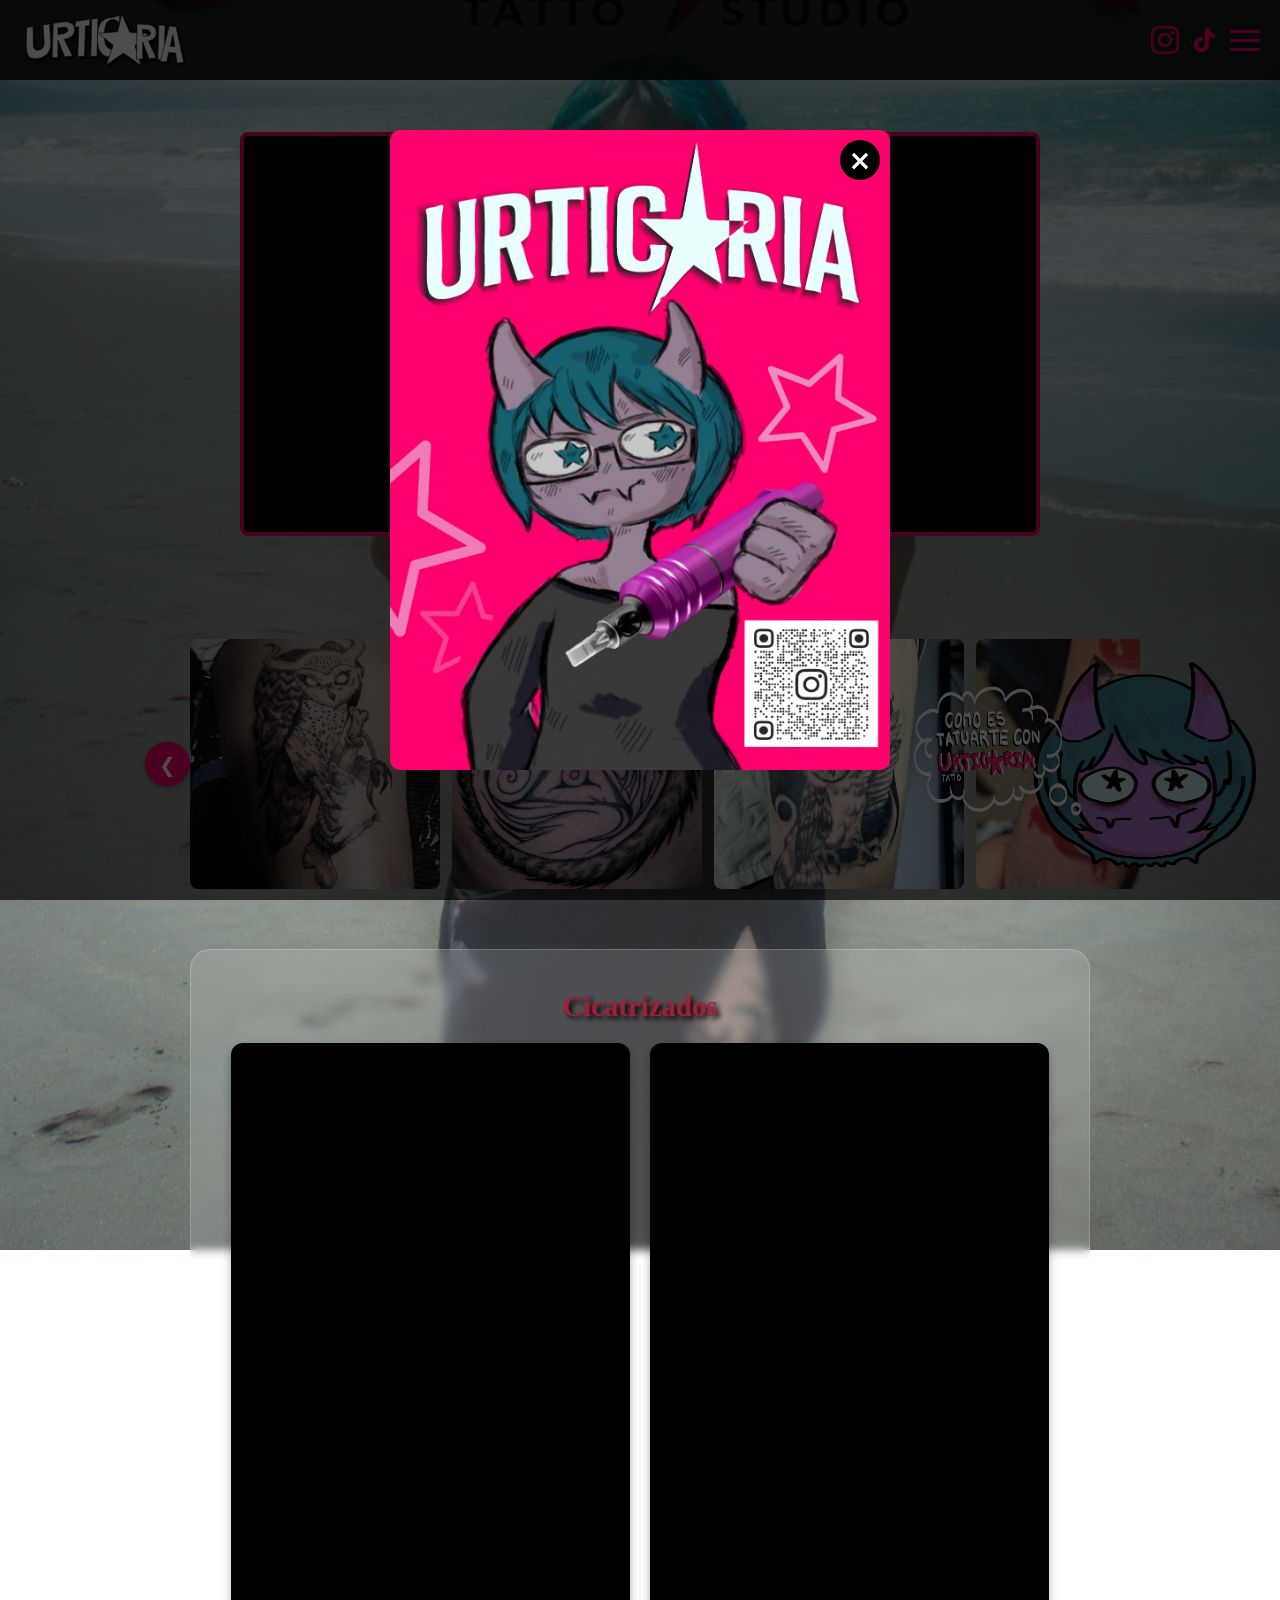
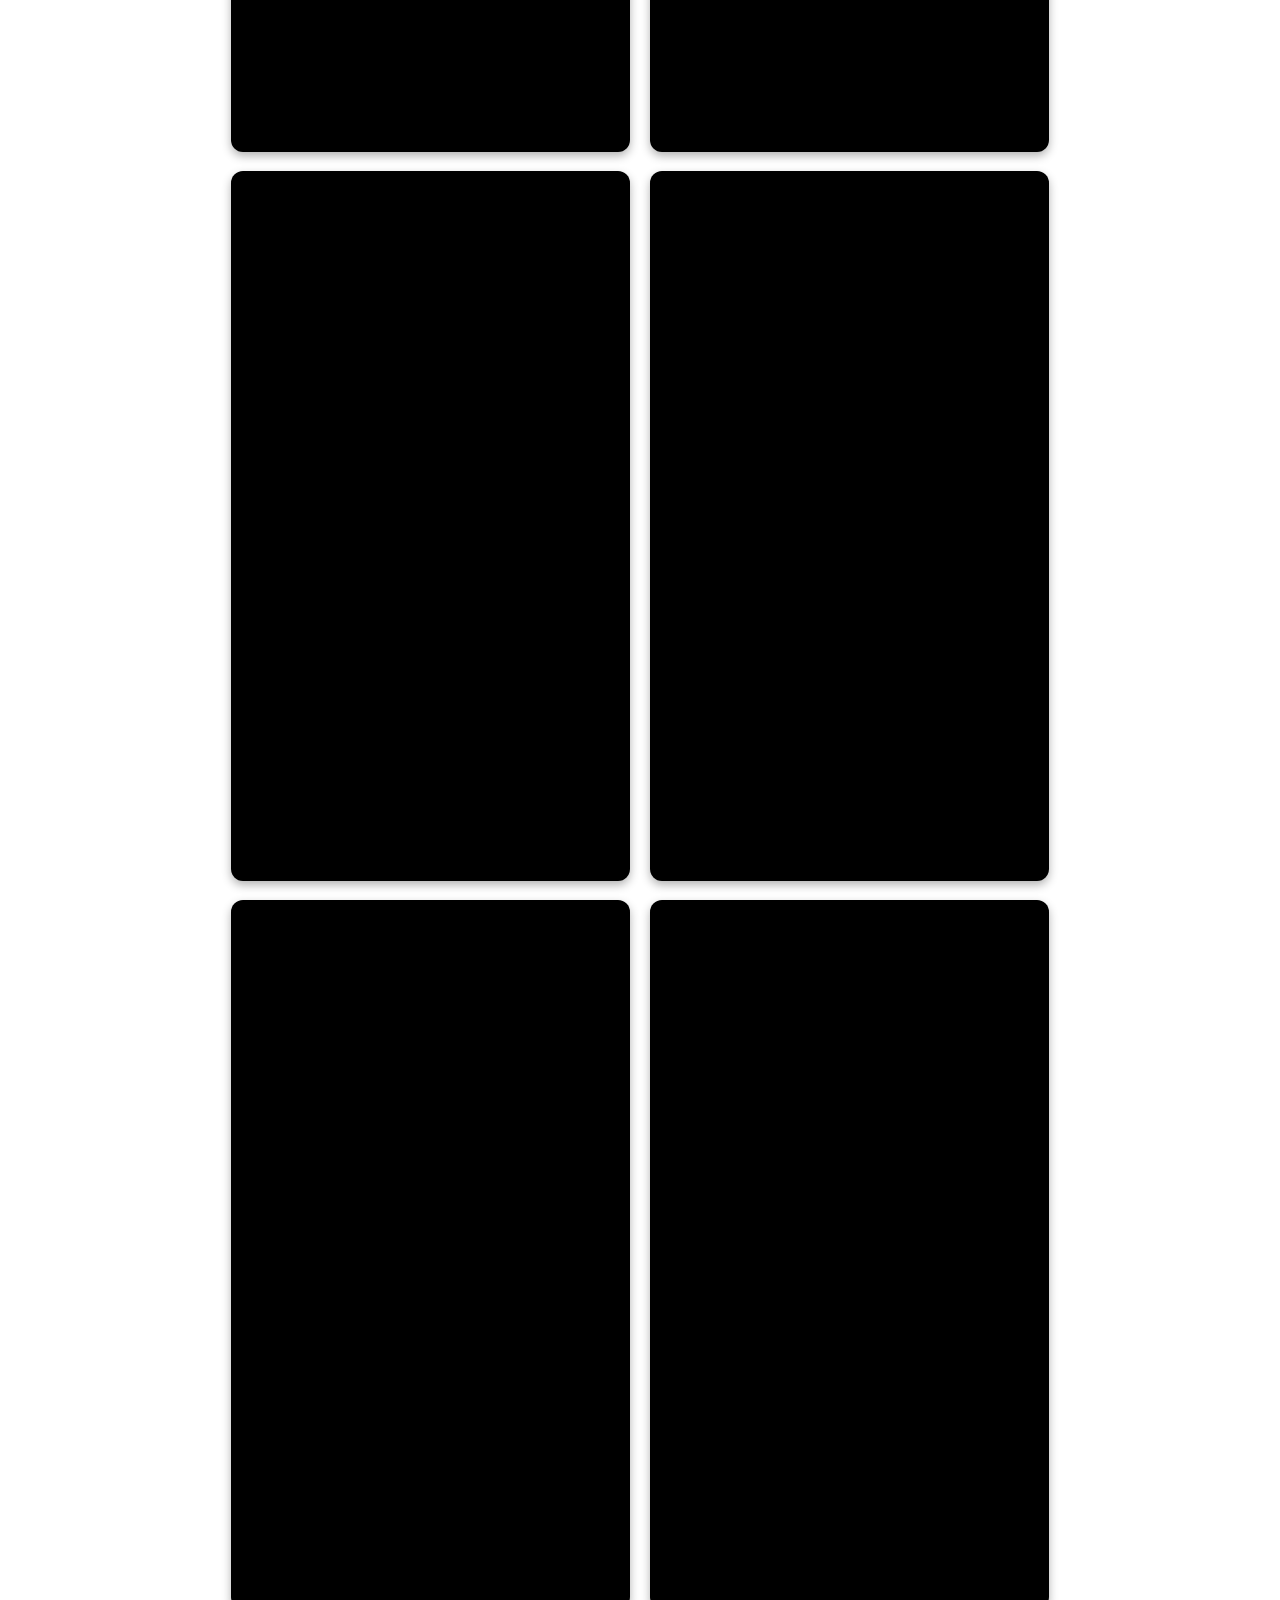
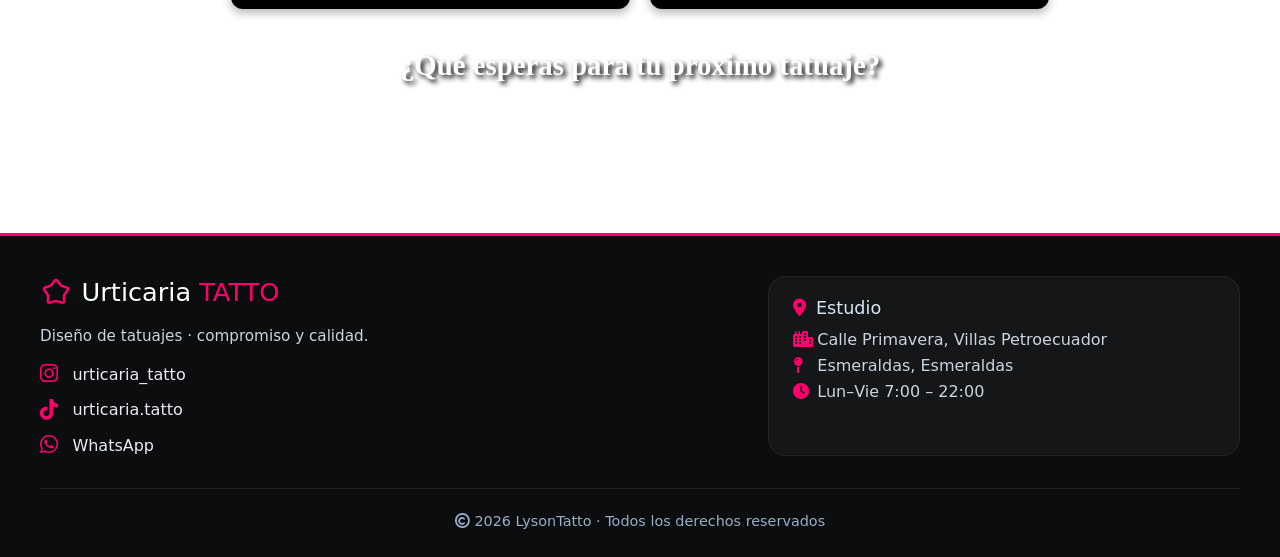
<file: Index.html>
<!DOCTYPE html>
<html lang="es">
<head>
  <meta charset="UTF-8">
  <meta name="viewport" content="width=device-width, initial-scale=1.0">
  <meta name="author" content="Alfredou">
  <meta name="description" content="Lyson_po, tattoos y diseño">
  <title>Lyson_p0 | Inicio</title>
  <link rel="icon" href="IMG/LOGO.png" type="image/png">
  <link rel="stylesheet" href="https://fonts.googleapis.com/css2?family=Material+Symbols+Outlined">
  <link rel="stylesheet" href="https://cdnjs.cloudflare.com/ajax/libs/font-awesome/6.0.0-beta3/css/all.min.css">
  <link rel="stylesheet" href="CSS/Style.css">
  <style>
    body { background: url("IMG/FondoTattoStudio.jpg") no-repeat center center/cover fixed; }
  </style>
</head>
<body>
  <input type="checkbox" id="cerrar-popup">
  <div class="popup-overlay">
    <div class="popup">
      <label for="cerrar-popup" class="cerrar">&times;</label>
      <img src="IMG/ALERTA.jpg" alt="Anuncio importante">
    </div>
  </div>

  <nav class="navbar">
    <div class="logo-area">
      <a href="Index.html" class="logo-urticaria-link" aria-label="URTICARIA">
        <svg class="logo-urticaria-svg" viewBox="0 0 1600 500" xmlns="http://www.w3.org/2000/svg">
          <defs>
            <filter id="shadow-urticaria-exact" x="-20%" y="-20%" width="150%" height="150%">
              <feDropShadow dx="16" dy="22" stdDeviation="4" flood-color="#000000" flood-opacity="0.95"/>
            </filter>
          </defs>
          <g filter="url(#shadow-urticaria-exact)" stroke="#111111" stroke-width="6" stroke-linejoin="round" fill="#FFFFFF">
            <path d="M 65,130 L 125,120 L 128,290 C 128,340 152,352 180,348 C 210,344 235,320 232,270 L 222,105 L 285,95 L 295,275 C 300,380 230,425 155,430 C 70,435 60,370 60,285 Z" />
            <path d="M 320,90 L 420,75 C 490,65 530,105 525,160 C 520,210 475,235 425,242 L 505,405 L 430,412 L 365,250 L 365,415 L 310,420 Z M 365,135 L 365,198 L 415,190 C 445,185 460,170 460,152 C 460,135 442,125 415,128 Z" />
            <path d="M 535,70 L 675,50 L 668,110 L 630,115 L 620,405 L 555,410 L 565,122 L 530,128 Z" />
            <path d="M 690,48 L 750,42 L 740,405 L 680,408 Z" />
            <path d="M 880,35 C 830,35 780,60 760,120 C 738,185 740,280 760,338 C 785,405 840,415 888,410 C 920,405 945,390 960,375 L 950,310 C 935,325 912,340 888,340 C 855,340 820,315 815,260 C 810,195 812,120 835,85 C 850,60 875,52 895,53 C 918,55 938,68 952,82 L 962,20 C 940,10 910,35 880,35 Z" />
            <polygon points="980,0 1055,175 1235,190 1105,305 1165,495 995,375 830,490 895,300 755,185 938,170" />
            <path d="M 1125,95 L 1225,100 C 1285,105 1315,140 1310,188 C 1305,230 1275,252 1235,260 L 1310,422 L 1240,428 L 1180,268 L 1180,432 L 1120,435 Z M 1180,148 L 1180,212 L 1220,212 C 1245,212 1255,198 1255,185 C 1255,170 1240,152 1220,150 Z" />
            <path d="M 1335,105 L 1395,110 L 1385,445 L 1325,440 Z" />
            <path d="M 1435,115 L 1500,122 L 1575,465 L 1510,470 L 1495,375 L 1430,368 L 1410,460 L 1350,455 Z M 1445,310 L 1488,315 L 1470,195 Z" />
          </g>
        </svg>
      </a>
    </div>
    <div class="nav-right">
      <a href="https://www.instagram.com/urticaria_tatto/" target="_blank" aria-label="Instagram">
        <i class="fa-brands fa-instagram fa-2xl nav-social-icon"></i>
      </a>
      <a href="https://www.tiktok.com/@urticaria.tatto" target="_blank" aria-label="TikTok">
        <i class="fa-brands fa-tiktok fa-xl nav-social-icon"></i>
      </a>
      <div class="hamburger" onclick="abrirMenu()">
        <span></span><span></span><span></span>
      </div>
    </div>
  </nav>

  <div class="overlay" id="overlay" onclick="cerrarMenu()"></div>
  <div class="menu-panel" id="menu">
    <div class="close" onclick="cerrarMenu()">&times;</div>
    <div class="menu-links">
      <a href="Index.html">INICIO</a>
      <a href="EXTRAS/PiezasUnicas.html">PIEZAS UNICAS</a>
      <a href="https://wa.me/qr/DFMKLPZRDBGQI1">CONTÁCTANOS</a>
    </div>
  </div>

  <main class="main-content">
    <img src="IMG/Urticaria.gif" alt="gif flotante" class="floating-gif" onclick="abrirModal()">
    
    <div class="video-marco spacer-top">
      <video src="VIDEOS/VideoIndex.mp4" autoplay loop muted playsinline></video>
    </div>
    
    <div class="text-center spacer-title">
      <h2 class="slider-title shadow-text">Conoce nuestro Trabajo</h2>
    </div>

    <div class="slider-container">
      <button class="btn prev" onclick="mover(-1)" aria-label="Anterior">&#10094;</button>
      <div class="slider" id="slider">
        <img src="IMG/tatoo1.jpg" alt="Tatuaje 1">
        <img src="IMG/tatoo2.jpg" alt="Tatuaje 2">
        <img src="IMG/tatoo3.jpg" alt="Tatuaje 3">
        <img src="IMG/tatoo4.jpg" alt="Tatuaje 4">
        <img src="IMG/tatoo6.png" alt="Tatuaje 6">
        <img src="IMG/tatoo7.jpg" alt="Tatuaje 7">
        <img src="IMG/tatoo8.jpg" alt="Tatuaje 8">
        <img src="IMG/tatoo9.png" alt="Tatuaje 9">
        <img src="IMG/tatoo10.jpeg" alt="Tatuaje 10">
        <img src="IMG/tatoo11.png" alt="Tatuaje 11">
        <img src="IMG/tatoo12.jpg" alt="Tatuaje 12">
        <img src="IMG/tatoo13.jpg" alt="Tatuaje 13">
        <img src="IMG/tatoo14.jpg" alt="Tatuaje 14">
        <img src="IMG/tatoo15.jpg" alt="Tatuaje 15">
        <img src="IMG/tatoo16.jpg" alt="Tatuaje 16">
        <img src="IMG/tatoo17.jpg" alt="Tatuaje 17">
        <img src="IMG/tatoo18.jpg" alt="Tatuaje 18">
        <img src="IMG/tatoo19.jpg" alt="Tatuaje 19">
        <img src="IMG/tatoo20.jpg" alt="Tatuaje 20">
        <img src="IMG/tatoo21.jpg" alt="Tatuaje 21">
        <img src="IMG/tatoo22.jpg" alt="Tatuaje 22">
        <img src="IMG/tatoo23.jpg" alt="Tatuaje 23">
        <img src="IMG/tatoo24.jpg" alt="Tatuaje 24">
      </div>
      <button class="btn next" onclick="mover(1)" aria-label="Siguiente">&#10095;</button>
    </div>

    <div class="container-videos-verticales">
      <div class="info-videos">
        <h3 class="slider-title shadow-text text-center" style="margin-bottom: 20px; color: #a41e37;">Cicatrizados</h3>
        <section class="videos-dobles">
          <div class="video-duo">
            <div class="video-wrapper-vertical">
              <video src="VIDEOS/Cicatrizacion1.mp4" autoplay loop muted playsinline></video>
            </div>
            <div class="video-wrapper-vertical">
              <video src="VIDEOS/Cicatrizacion2.mp4" autoplay loop muted playsinline></video>
            </div>
          </div>
          <br>
          <div class="video-duo">
            <div class="video-wrapper-vertical">
              <video src="VIDEOS/Cicatrizacion3.mp4" autoplay loop muted playsinline></video>
            </div>
            <div class="video-wrapper-vertical">
              <video src="VIDEOS/Cicatrizacion4.mp4" autoplay loop muted playsinline></video>
            </div>
          </div>
          <br>
          <div class="video-duo">
            <div class="video-wrapper-vertical">
              <video src="VIDEOS/Cicatrizacion5.MP4" autoplay loop muted playsinline></video>
            </div>
            <div class="video-wrapper-vertical">
              <video src="VIDEOS/Cicatrizacion6.MP4" autoplay loop muted playsinline></video>
            </div>
          </div>
        </section>
        <div class="text-center spacer-title">
          <h2 class="slider-title shadow-text">¿Qué esperas para tu proximo tatuaje?</h2>
        </div>
      </div>
    </div> 
  </main>

  <div id="custom-modal" class="modal-backdrop" onclick="cerrarModalFondo(event)">
    <div class="modal-card">
      <button class="modal-close-btn" onclick="cerrarModal()" aria-label="Cerrar">&times;</button>
      <div class="modal-image-wrapper">
        <img id="modal-img" src="IMG/tatoo1.jpg" alt="Presentación" class="modal-img-active">
        <button class="modal-nav-btn prev-btn" onclick="cambiarImagenModal(-1)" aria-label="Anterior">&lt;</button>
        <button class="modal-nav-btn next-btn" onclick="cambiarImagenModal(1)" aria-label="Siguiente">&gt;</button>
      </div>
    </div>
  </div>

  <footer class="fp-footer">
    <div class="fp-container">
      <div class="fp-brandCol">
        <div class="fp-brandHead">
          <i class="material-symbols-outlined">kid_star</i>
          <h3>Urticaria<span> TATTO</span></h3>
        </div>
        <p class="fp-desc">Diseño de tatuajes · compromiso y calidad.</p>
        <ul class="fp-contactList">
          <li><i class="fa-brands fa-instagram"></i> <a href="https://www.instagram.com/urticaria_tatto/" target="_blank">urticaria_tatto</a></li>
          <li><i class="fa-brands fa-tiktok"></i> <a href="https://www.tiktok.com/@urticaria.tatto" target="_blank">urticaria.tatto</a></li>
          <li><i class="fa-brands fa-whatsapp"></i> <a href="https://wa.me/qr/DFMKLPZRDBGQI1" target="_blank">WhatsApp</a></li>
        </ul>
      </div>
      <div class="fp-locationBox">
        <div class="fp-locTitle"><i class="fas fa-location-dot"></i><span>Estudio</span></div>
        <address class="fp-address">
          <i class="fas fa-city"></i> Calle Primavera, Villas Petroecuador<br>
          <i class="fas fa-map-pin"></i> Esmeraldas, Esmeraldas<br>
          <i class="fas fa-clock"></i> Lun–Vie 7:00 – 22:00
        </address>
      </div>
    </div>
    <div class="fp-bottomBar">
      <div class="fp-copy"><i class="far fa-copyright"></i> 2026 LysonTatto · Todos los derechos reservados</div>
    </div>
  </footer>

  <script>
    function abrirMenu() {
      document.getElementById("menu").classList.add("active");
      document.getElementById("overlay").classList.add("active");
    }

    function cerrarMenu() {
      document.getElementById("menu").classList.remove("active");
      document.getElementById("overlay").classList.remove("active");
    }

    const slider = document.getElementById("slider");
    let posicion = 0;

    function mover(direccion) {
      const imagenes = slider.querySelectorAll("img");
      if (imagenes.length === 0) return;
      
      const anchoImagen = imagenes[0].getBoundingClientRect().width + 12;
      const anchoContenedor = slider.parentElement.getBoundingClientRect().width;
      const visibles = Math.floor(anchoContenedor / anchoImagen) || 1;
      const maximo = imagenes.length - visibles;
      
      posicion += direccion;
      if (posicion < 0) posicion = 0;
      if (posicion > maximo) posicion = maximo;
      
      slider.style.transform = `translateX(-${posicion * anchoImagen}px)`;
    }
    
    window.addEventListener('resize', () => mover(0));

    const imagenesModal = [
      "IMG/Regla1.jpg",
      "IMG/Regla2.jpg",
      "IMG/Regla3.jpg",
      "IMG/Regla4.jpg",
      "IMG/Regla5.jpg",
      "IMG/Regla6.jpg"
    ];
    let indiceModal = 0;

    function actualizarBotonesModal() {
      const btnPrev = document.querySelector(".modal-nav-btn.prev-btn");
      const btnNext = document.querySelector(".modal-nav-btn.next-btn");
      if (indiceModal === 0) {
        btnPrev.style.display = "none";
      } else {
        btnPrev.style.display = "flex";
      }
      if (indiceModal === imagenesModal.length - 1) {
        btnNext.style.display = "none";
      } else {
        btnNext.style.display = "flex";
      }
    }

    function abrirModal() {
      indiceModal = 0;
      const imgElement = document.getElementById("modal-img");
      if (imgElement) {
        imgElement.src = imagenesModal[0];
      }
      actualizarBotonesModal();
      document.getElementById("custom-modal").classList.add("modal-open");
    }

    function cerrarModal() {
      document.getElementById("custom-modal").classList.remove("modal-open");
    }

    function cerrarModalFondo(e) {
      if (e.target.id === "custom-modal") {
        cerrarModal();
      }
    }

    function cambiarImagenModal(direccion) {
      const nuevoIndice = indiceModal + direccion;
      if (nuevoIndice < 0 || nuevoIndice >= imagenesModal.length) return;
      const imgElement = document.getElementById("modal-img");
      imgElement.classList.add("modal-img-fade");

      setTimeout(() => {
        indiceModal = nuevoIndice;
        imgElement.src = imagenesModal[indiceModal];
        actualizarBotonesModal();
        imgElement.onload = () => {
          imgElement.classList.remove("modal-img-fade");
        };
      }, 250);
    }

    document.addEventListener("keydown", (e) => {
      if (e.key === "Escape") {
        cerrarModal();
      }
    });
  </script>
</body>
</html>
</file>
<file: CSS/Style.css>
:root {
  --pink-highlight: #fe016e;
  --marco-grosor: 4px;
  --marco-color: #fe016e;
}

* {
  margin: 0;
  padding: 0;
  box-sizing: border-box;
  font-family: 'Segoe UI', Roboto, system-ui, -apple-system, sans-serif;
}

body {
  min-height: 100vh;
  overflow-x: hidden;
}

.main-content {
  padding-top: 100px;
  padding-bottom: 50px;
}

.text-center {
  text-align: center;
}

.shadow-text {
  color: white;
  text-shadow: 3px 3px 5px black;
}

.spacer-top {
  margin-top: 60px;
}

.spacer-title {
  margin: 40px 0 20px 0;
}

.floating-gif {
  position: fixed;
  bottom: 20px;
  right: 20px;
  width: 130px;
  z-index: 9999;
  max-width: 100%;
  cursor: pointer;
  transition: transform 0.3s ease, filter 0.3s ease;
}

@media (min-width: 768px) {
  .floating-gif {
    width: 350px;
  }
}

.floating-gif:hover {
  transform: scale(1.08);
  filter: drop-shadow(0 0 12px var(--pink-highlight)) drop-shadow(0 0 25px var(--pink-highlight));
}

.modal-backdrop {
  position: fixed;
  top: 0;
  left: 0;
  width: 100vw;
  height: 100vh;
  background-color: rgba(0, 0, 0, 0.7);
  display: flex;
  align-items: center;
  justify-content: center;
  z-index: 10000;
  opacity: 0;
  visibility: hidden;
  transition: opacity 0.3s ease, visibility 0.3s ease;
}

.modal-backdrop.modal-open {
  opacity: 1;
  visibility: visible;
}

.modal-card {
  position: relative;
  background-color: var(--pink-highlight);
  border-radius: 12px;
  width: 100%;
  max-width: 600px;
  padding: 15px;
  box-shadow: 0 10px 30px rgba(0, 0, 0, 0.5);
  transform: translateY(20px);
  transition: transform 0.3s ease;
}

.modal-backdrop.modal-open .modal-card {
  transform: translateY(0);
}

.modal-close-btn {
  position: absolute;
  top: 10px;
  right: 12px;
  background: #f0f0f0;
  border: none;
  color: var(--pink-highlight);
  font-size: 22px;
  font-weight: bold;
  width: 32px;
  height: 32px;
  border-radius: 6px;
  cursor: pointer;
  z-index: 10;
  display: flex;
  align-items: center;
  justify-content: center;
  transition: background 0.2s ease, transform 0.2s ease;
}

.modal-close-btn:hover {
  background: var(--pink-highlight);
  color: #ffffff;
  transform: scale(2.05);
}

.modal-image-wrapper {
  position: relative;
  width: 100%;
  border-radius: 8px;
  overflow: hidden;
  margin-top: 25px;
}

.modal-image-wrapper img {
  width: 100%;
  height: auto;
  max-height: 420px;
  object-fit: cover;
  display: block;
  border-radius: 8px;
  transition: opacity 0.25s ease-in-out;
}

.modal-img-fade {
  opacity: 0;
}

.modal-nav-btn {
  position: absolute;
  top: 50%;
  transform: translateY(-50%);
  background: rgba(255, 255, 255, 0.9);
  color: var(--pink-highlight);
  border: none;
  font-size: 22px;
  font-weight: bold;
  width: 38px;
  height: 38px;
  border-radius: 50%;
  cursor: pointer;
  box-shadow: 0 2px 8px rgba(0, 0, 0, 0.2);
  transition: background 0.2s ease, color 0.2s ease, transform 0.2s ease;
  display: flex;
  align-items: center;
  justify-content: center;
}

.modal-nav-btn:hover {
  background: var(--pink-highlight);
  color: #ffffff;
  transform: translateY(-50%) scale(1.1);
}

.prev-btn {
  left: 10px;
}

.next-btn {
  right: 10px;
}

.video-marco {
  display: flex;
  justify-content: center;
  align-items: center;
  margin: 2rem auto;
  padding: 0 1rem;
}

.video-marco video {
  width: 100%;
  max-width: 800px;
  height: auto;
  border: var(--marco-grosor) solid var(--marco-color);
  border-radius: 8px;
  display: block;
  object-fit: cover;
  background: #000;
}

#cerrar-popup {
  display: none;
}

.popup-overlay {
  position: fixed;
  inset: 0;
  background: rgba(0, 0, 0, 0.7);
  display: flex;
  justify-content: center;
  align-items: center;
  z-index: 10000;
}

#cerrar-popup:checked + .popup-overlay {
  display: none;
}

.popup {
  position: relative;
  width: 500px;
  max-width: 90%;
}

.popup img {
  width: 100%;
  display: block;
  border-radius: 10px;
}

.cerrar {
  position: absolute;
  top: 10px;
  right: 10px;
  width: 40px;
  height: 40px;
  background: #000;
  color: #fff;
  border-radius: 50%;
  cursor: pointer;
  display: flex;
  justify-content: center;
  align-items: center;
  font-size: 28px;
  font-weight: bold;
  z-index: 2;
}

.navbar {
  position: fixed;
  top: 0;
  left: 0;
  width: 100%;
  height: 80px;
  background: rgba(0, 0, 0, 0.85);
  display: flex;
  align-items: center;
  justify-content: space-between;
  padding: 0 20px;
  z-index: 1000;
}

.logo-area {
  display: flex;
  align-items: center;
  gap: 15px;
}

.logo {
  width: 50px;
  height: 50px;
  border-radius: 50%;
  object-fit: cover;
}

.logo-urticaria-link {
  display: flex;
  align-items: center;
  text-decoration: none;
  height: 100%;
}

.logo-urticaria-svg {
  height: 52px;
  width: auto;
  max-width: 320px;
  display: block;
  filter: drop-shadow(0px 2px 4px rgba(0, 0, 0, 0.5));
  transition: transform 0.25s ease;
}

.logo-urticaria-link:hover .logo-urticaria-svg {
  transform: scale(1.03);
}

@media (max-width: 768px) {
  .logo-urticaria-svg {
    height: 38px;
    max-width: 210px;
  }
}

.nombre {
  font-size: 1.5rem;
  padding: 0 15px;
  font-family: Fantasy;
}

.nombre a {
  color: var(--pink-highlight);
  text-decoration: none;
}

.nav-right {
  display: flex;
  align-items: center;
  gap: 15px;
}

.nav-social-icon {
  color: var(--pink-highlight);
  transition: transform 0.3s;
}

.nav-social-icon:hover {
  transform: scale(1.15);
}

.hamburger {
  width: 30px;
  cursor: pointer;
}

.hamburger span {
  display: block;
  width: 100%;
  height: 3px;
  background: var(--pink-highlight);
  margin: 6px 0;
  transition: 0.3s;
}

.menu-panel {
  position: fixed;
  top: 0;
  right: -100%;
  width: 100%;
  max-width: 350px;
  height: 100vh;
  background: #000;
  padding: 40px;
  transition: 0.4s;
  z-index: 2000;
}

.menu-panel.active {
  right: 0;
}

.close {
  position: absolute;
  top: 20px;
  right: 25px;
  color: #ffffff;
  font-size: 35px;
  cursor: pointer;
}

.menu-links {
  margin-top: 70px;
  text-align: center;
}

.menu-links a {
  display: block;
  color: white;
  text-decoration: none;
  font-size: 22px;
  font-weight: bold;
  margin: 20px 0;
  transition: 0.3s;
}

.menu-links a:hover {
  color: var(--pink-highlight);
}

.overlay {
  position: fixed;
  inset: 0;
  background: rgba(0, 0, 0, 0.5);
  opacity: 0;
  visibility: hidden;
  transition: 0.3s;
  z-index: 1500;
}

.overlay.active {
  opacity: 1;
  visibility: visible;
}

.slider-title {
  font-size: 1.8rem;
  padding: 0 15px;
  font-family: cursive;
}

.slider-container {
  position: relative;
  width: 100%;
  max-width: 1000px;
  height: auto;
  margin: 30px auto 60px;
  overflow: hidden;
  padding: 0 50px;
}

.slider {
  display: flex;
  gap: 12px;
  transition: transform 0.5s ease;
  width: 100%;
}

.slider img {
  flex: 0 0 auto;
  width: 250px;
  height: 250px;
  object-fit: cover;
  border-radius: 8px;
  background: white;
}

@media (max-width: 600px) {
  .slider img {
    width: 100%;
    height: auto;
    aspect-ratio: 1 / 1;
  }
}

.btn {
  position: absolute;
  top: 50%;
  transform: translateY(-50%);
  width: 45px;
  height: 45px;
  border: none;
  border-radius: 50%;
  background: var(--pink-highlight);
  color: #fff;
  font-size: 20px;
  cursor: pointer;
  box-shadow: 0 2px 5px rgba(0, 0, 0, 0.3);
  transition: 0.3s;
  z-index: 100;
}

.btn:hover {
  background: var(--pink-highlight);
}

.prev {
  left: 5px;
}

.next {
  right: 5px;
}

.pieces-wrapper {
  padding: 20px;
}

.container {
  max-width: 900px;
  margin: 40px auto;
  background: rgba(255, 255, 255, 0.106);
  backdrop-filter: blur(5px);
  padding: 40px;
  border-radius: 20px;
  display: flex;
  flex-direction: column;
  gap: 30px;
  align-items: center;
  border: 1px solid rgba(255, 255, 255, 0.2);
}

.info {
  width: 100%;
  text-align: center;
}

.imagenes-dobles {
  width: 100%;
}

.img-duo {
  display: flex;
  flex-direction: row;
  width: 100%;
  gap: 15px;
  justify-content: center;
}

.img-duo img {
  flex: 1;
  width: 48%;
  height: auto;
  max-height: 60vh;
  object-fit: cover;
  border-radius: 8px;
  transition: filter 0.3s ease;
}

.img-duo img:hover {
  filter: brightness(1.1);
}

.promo-text {
  margin-top: 20px;
  font-size: 1.2rem;
  line-height: 1.6;
  font-weight: 500;
}

.disponible {
  color: #4ade80;
  font-weight: bold;
}

@media (max-width: 768px) {
  .container {
    padding: 25px;
    margin: 30px auto;
  }
  .img-duo {
    flex-direction: column;
  }
  .img-duo img {
    width: 100%;
    max-height: none;
  }
}

.container-videos-verticales {
  max-width: 900px;
  margin: 40px auto;
  background: rgba(255, 255, 255, 0.15);
  backdrop-filter: blur(5px);
  padding: 40px;
  border-radius: 20px;
  display: flex;
  flex-direction: column;
  gap: 20px;
  align-items: center;
  border: 1px solid rgba(255, 255, 255, 0.2);
}

.info-videos {
  width: 100%;
}

.videos-dobles {
  width: 100%;
}

.video-duo {
  display: flex;
  flex-direction: row;
  width: 100%;
  gap: 20px;
  justify-content: center;
}

.video-wrapper-vertical {
  flex: 1;
  width: 100%;
  aspect-ratio: 9 / 16;
  background: #000;
  border-radius: 12px;
  overflow: hidden;
  box-shadow: 0 4px 10px rgba(0, 0, 0, 0.3);
}

.video-wrapper-vertical video {
  width: 100%;
  height: 100%;
  object-fit: cover;
  display: block;
}

@media (max-width: 768px) {
  .container-videos-verticales {
    padding: 25px;
    margin: 20px auto;
  }
  .video-duo {
    flex-direction: column;
    gap: 20px;
  }
  .video-wrapper-vertical {
    width: 100%;
    max-width: 350px;
    margin: 0 auto;
  }
}

.fp-footer {
  background: #0b0d0f;
  color: #e9edf2;
  padding: 2.5rem 1.5rem 1.8rem;
  border-top: 3px solid var(--pink-highlight);
  width: 100%;
}

.fp-container {
  max-width: 1200px;
  margin: 0 auto;
  display: flex;
  flex-wrap: wrap;
  justify-content: space-between;
  gap: 2rem 1.5rem;
}

.fp-brandCol {
  display: flex;
  flex-direction: column;
  gap: 1.2rem;
  flex: 2 1 260px;
}

.fp-brandHead {
  display: flex;
  align-items: center;
  gap: 0.6rem;
}

.fp-brandHead i {
  font-size: 2rem;
  color: var(--pink-highlight);
}

.fp-brandHead h3 {
  font-size: 1.6rem;
  color: #ffffff;
  font-weight: 500;
}

.fp-brandHead h3 span {
  color: var(--pink-highlight);
  font-weight: 300;
}

.fp-desc {
  font-size: 0.95rem;
  color: #cbd5e1;
  max-width: 340px;
}

.fp-contactList {
  list-style: none;
  display: flex;
  flex-direction: column;
  gap: 0.9rem;
}

.fp-contactList li {
  display: flex;
  align-items: center;
  gap: 0.9rem;
  color: #e9edf2;
}

.fp-contactList i {
  color: var(--pink-highlight);
  font-size: 1.3rem;
}

.fp-contactList a {
  color: inherit;
  text-decoration: none;
}

.fp-locationBox {
  flex: 1 1 250px;
  background: rgba(255, 255, 255, 0.04);
  padding: 1.3rem 1.5rem;
  border-radius: 18px;
  border: 1px solid rgba(255, 255, 255, 0.06);
  display: flex;
  flex-direction: column;
  gap: 0.6rem;
}

.fp-locTitle {
  font-weight: 500;
  font-size: 1.1rem;
  color: #d6e5f5;
}

.fp-locTitle i {
  color: var(--pink-highlight);
  margin-right: 10px;
}

.fp-address {
  font-style: normal;
  line-height: 1.6;
  color: #cbd5e1;
}

.fp-address i {
  color: var(--pink-highlight);
  width: 1.2rem;
}

.fp-bottomBar {
  max-width: 1200px;
  margin: 2rem auto 0;
  padding-top: 1.5rem;
  border-top: 1px solid rgba(255, 255, 255, 0.08);
  display: flex;
  justify-content: center;
  font-size: 0.9rem;
  color: #9aaec9;
}

@media (max-width: 680px) {
  .fp-container {
    flex-direction: column;
    align-items: stretch;
  }
  .fp-locationBox {
    align-self: stretch;
  }
}
.card-container {
  background: rgba(255, 255, 255, 0.08);
  backdrop-filter: blur(12px);            
  -webkit-backdrop-filter: blur(12px);
  border: 1px solid rgba(255, 255, 255, 0.18);
  border-radius: 16px;
  padding: 24px;
  max-width: 500px;  
  width: 100%;       
  box-shadow: 0 8px 32px 0 rgba(0, 0, 0, 0.37);
  display: flex;
  flex-direction: column;
  align-items: center;
}

.image-wrapper {
  width: 100%;
  display: flex;
  justify-content: center;
  align-items: center;
  overflow: hidden;
  border-radius: 8px;
}

.image-wrapper img {
  max-width: 100%; 
  height: auto;    
  display: block;
  object-fit: contain;
}

.card-info {
  margin-top: 20px;
  text-align: center;
  color: #ffffff;
}

.slogan {
  font-size: 1.05rem;
  font-weight: 500;
  margin-bottom: 6px;
  opacity: 0.95;
}

.description {
  font-size: 0.95rem;
  color: #e0e0e0;
  margin-bottom: 8px;
  opacity: 0.85;
}

.price {
  font-size: 1rem;
  font-weight: 600;
  color: #ffffff;
}

@media (max-width: 480px) {
  .card-container {
    padding: 16px;
  }
  
  .slogan {
    font-size: 0.95rem;
  }
  
  .description {
    font-size: 0.85rem;
  }
}
</file>
